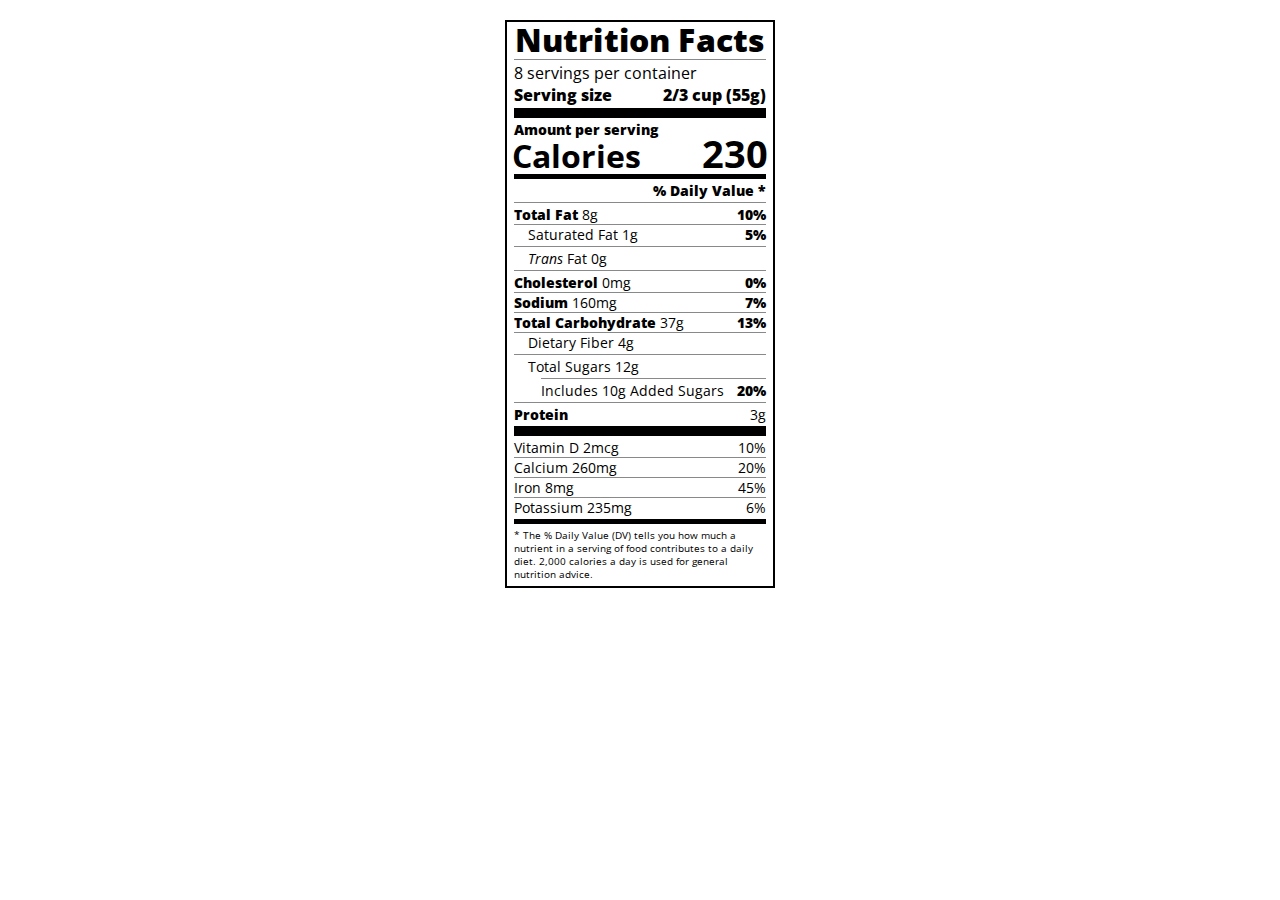
<file: a Nutrition Label/index.html>
<!DOCTYPE html>
<html lang="en">

<head>
  <meta charset="UTF-8">
  <title>Nutrition Label</title>
  <link href="https://fonts.googleapis.com/css?family=Open+Sans:400,700,800" rel="stylesheet">
  <link href="./styles.css" rel="stylesheet">
</head>

<body>
  <div class="label">
    <header>
      <h1 class="bold">Nutrition Facts</h1>
      <div class="divider"></div>
      <p>8 servings per container</p>
      <p class="bold">Serving size <span>2/3 cup (55g)</span></p>
    </header>
    <div class="divider large"></div>
    <div class="calories-info">
      <div class="left-container">
        <h2 class="bold small-text">Amount per serving</h2>
        <p>Calories</p>
      </div>
      <span>230</span>
    </div>
    <div class="divider medium"></div>
    <div class="daily-value small-text">
      <p class="bold right no-divider">% Daily Value *</p>
      <div class="divider"></div>
      <p><span><span class="bold">Total Fat</span> 8g</span> <span class="bold">10%</span></p>
      <p class="indent no-divider">Saturated Fat 1g <span class="bold">5%</span></p>
      <div class="divider"></div>
      <p class="indent no-divider"><span><i>Trans</i> Fat 0g</span></p>
      <div class="divider"></div>
      <p><span><span class="bold">Cholesterol</span> 0mg</span> <span class="bold">0%</span></p>
      <p><span><span class="bold">Sodium</span> 160mg</span> <span class="bold">7%</span></p>
      <p><span><span class="bold">Total Carbohydrate</span> 37g</span> <span class="bold">13%</span></p>
      <p class="indent no-divider">Dietary Fiber 4g</p>
      <div class="divider"></div>
      <p class="indent no-divider">Total Sugars 12g</p>
      <div class="divider double-indent"></div>
      <p class="double-indent no-divider">Includes 10g Added Sugars <span class="bold">20%</span>
      <div class="divider"></div>
      <p class="no-divider"><span class="bold">Protein</span> 3g</p>
      <div class="divider large"></div>
      <p>Vitamin D 2mcg <span>10%</span></p>
      <p>Calcium 260mg <span>20%</span></p>
      <p>Iron 8mg <span>45%</span></p>
      <p class="no-divider">Potassium 235mg <span>6%</span></p>
    </div>
    <div class="divider medium"></div>
    <p class="note">* The % Daily Value (DV) tells you how much a nutrient in a serving of food contributes to a daily
      diet. 2,000 calories a day is used for general nutrition advice.</p>
  </div>
</body>
</html>
</file>
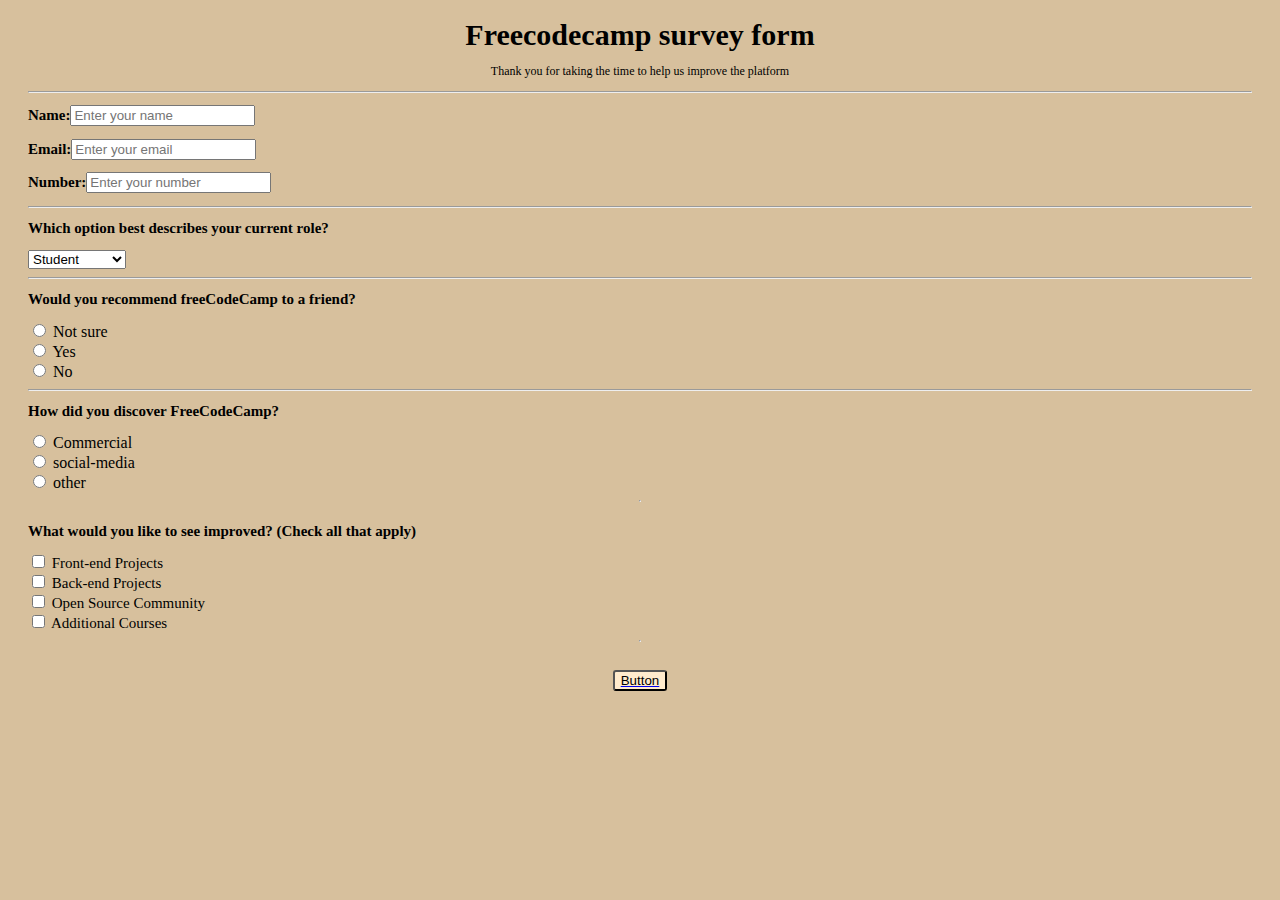
<file: survey form/index.html>
<!DOCTYPE html>
<html lang="en">
  <head>
    <meta charset="UTF-8" />
    <meta http-equiv="X-UA-Compatible" content="IE=edge" />
    <meta name="viewport" content="width=device-width, initial-scale=1.0" />
    <title>freecodecampe</title>
    <link href="styles.css" rel="stylesheet">
  </head>
  <body>
    <h1 id="title">Freecodecamp survey form</h1>
    <p id="description">Thank you for taking the time to help us improve the platform</p>
    <hr>
    <form id="survey-form">
        <div class="form-group">
           <h2><label for="name" id="name-label">Name:<input id="name" type="text" name="name" placeholder="Enter your name" required></label></h2> 
        </div>
        <div class="form-group">
            <h2><label for="email" id="email-label">Email:<input id="email" type="email" name="email" placeholder="Enter your email" required></label></h2>
            
        </div>
        <div class="form-group">
            <h2><label for="Number" id="number-label">Number:<input id="number" type="text" name="number"  minlength="1" maxlength="11" placeholder="Enter your number" required></label></h2>
            
        </div>
        <hr>
        <div class="form-group">
        <h2 id="role">Which option best describes your current role?</h2>
        <select id="dropdown">
            <option value="Student">Student</option>
            <option value="Full-time job">Full-time job</option>
            <option value="Part-time job">Part-time job</option>
        </select>
        </div>
        <hr>
        <div class="form-group"></div>
        <!-- <div class="recommand"> -->
        <h2 id="recommand-friend">Would you recommend freeCodeCamp to a friend?</h2>
        </div>
        <div class="recommand" >
        <label for="not-sure"><input class="input-radio"name="not sure" value="not-sure" type="radio" name="not-sure"> Not sure </label>
        <label for="yes"><input class="input-Yes" name="yes" value="yes"type="radio" > Yes </label>
        <label for="no"><input class="input-No" name="no" value="no" type="radio" > No</label>
        </div>
        <hr>
        <div class="form-group">
            <h2>How did you discover FreeCodeCamp?</h2>
            <div class="discover" >
            <label for="commercial"><input class="input-radio"name="Comemrcial" value="commercial" type="radio" name="commercial"> Commercial </label>
            <label for="social-media"><input class="input-social-media" name="social-media" value="social-media"type="radio" > social-media </label>
            <label for="other"><input class="input-other" name="other" value="other" type="radio" > other</label>
            <div>
            </div>
            <hr>
        <div class="form-group">
        <div class="checkbox">
            <h2>What would you like to see improved? <span>(Check all that apply)</span></h2>
            <label><input type="checkbox" name="Front-end Projects" value="front-end"> Front-end Projects</label> 
            <label><input type="checkbox" name="Back-end Projects" value="Back-end"> Back-end Projects</label>  
            <label><input type="checkbox" name="Open Source Community" value="open-source"> Open Source Community</label>  
            <label><input type="checkbox" name="Additional Courses" value="Additional Courses"> Additional Courses</label>  
        </div>
    </div>
    <hr>
           <div class="form-group">
          <a href="index.html"><input id="button" type="button" name="btton" value="Button"></a>  
        </div>
        </div>
        <div>
       </form>
  </body>
</html>
</file>
<file: a Nutrition Label/styles.css>
* {
    box-sizing: border-box;
  }
  
  html {
    font-size: 16px;
  }
  
  body {
    font-family: 'Open Sans', sans-serif;
  }
  
  .label {
    border: 2px solid black;
    width: 270px;
    margin: 20px auto;
    padding: 0 7px;
  }
  
  header h1 {
    text-align: center;
    margin: -4px 0;
    letter-spacing: 0.15px
  }
  
  p {
    margin: 0;
    display: flex;
    justify-content: space-between;
  }
  
  .divider {
    border-bottom: 1px solid #888989;
    margin: 2px 0;
  }
  
  .bold {
    font-weight: 800;
  }
  
  .large {
    height: 10px;
  }
  
  .large, .medium {
    background-color: black;
    border: 0;
  }
  
  .medium {
    height: 5px;
  }
  
  .small-text {
    font-size: 0.85rem;
  }
  
  
  .calories-info {
    display: flex;
    justify-content: space-between;
    align-items: flex-end;
  }
  
  .calories-info h2 {
    margin: 0;
  }
  
  .left-container p {
    margin: -5px -2px;
    font-size: 2em;
    font-weight: 700;
  }
  
  .calories-info span {
    margin: -7px -2px;
    font-size: 2.4em;
    font-weight: 700;
  }
  
  .right {
    justify-content: flex-end;
  }
  
  .indent {
    margin-left: 1em;
  }
  
  .double-indent {
    margin-left: 2em;
  }
  
  .daily-value p:not(.no-divider) {
    border-bottom: 1px solid #888989;
  }
  
  .note {
    font-size: 0.6rem;
    margin: 5px 0;
  }
</file>
<file: survey form/styles.css>
body{
    background-color: rgb(215, 192, 157);
    padding: 10px 20px;
}

#title{
    font-size: 30px;
    font-weight: bolder;
    text-align: center;
    margin: 0;
}
h2{
    font-size: 15px;
}
#description{
    font-size: 12px;
    text-align: center;
   
}
#recommand-friend{
    /* margin:25px 0; */

}

#role{
    /* margin: 25px 0; */
}
.checkbox{
    display: flex;
    flex-direction: column;

}
.recommand{
  display: flex;
  flex-direction: column;
 
}
.discover{
    display: flex;
  flex-direction: column;
}
.checkbox{
    font-size: 15px;

}
#button{
    display: flex;
   margin: 20px auto;
   background-color: blanchedalmond;
   border-radius: 3px;
   
}
#button a:hover{
    background-color: rgb(65, 42, 7);
    color: white;
}
</file>
